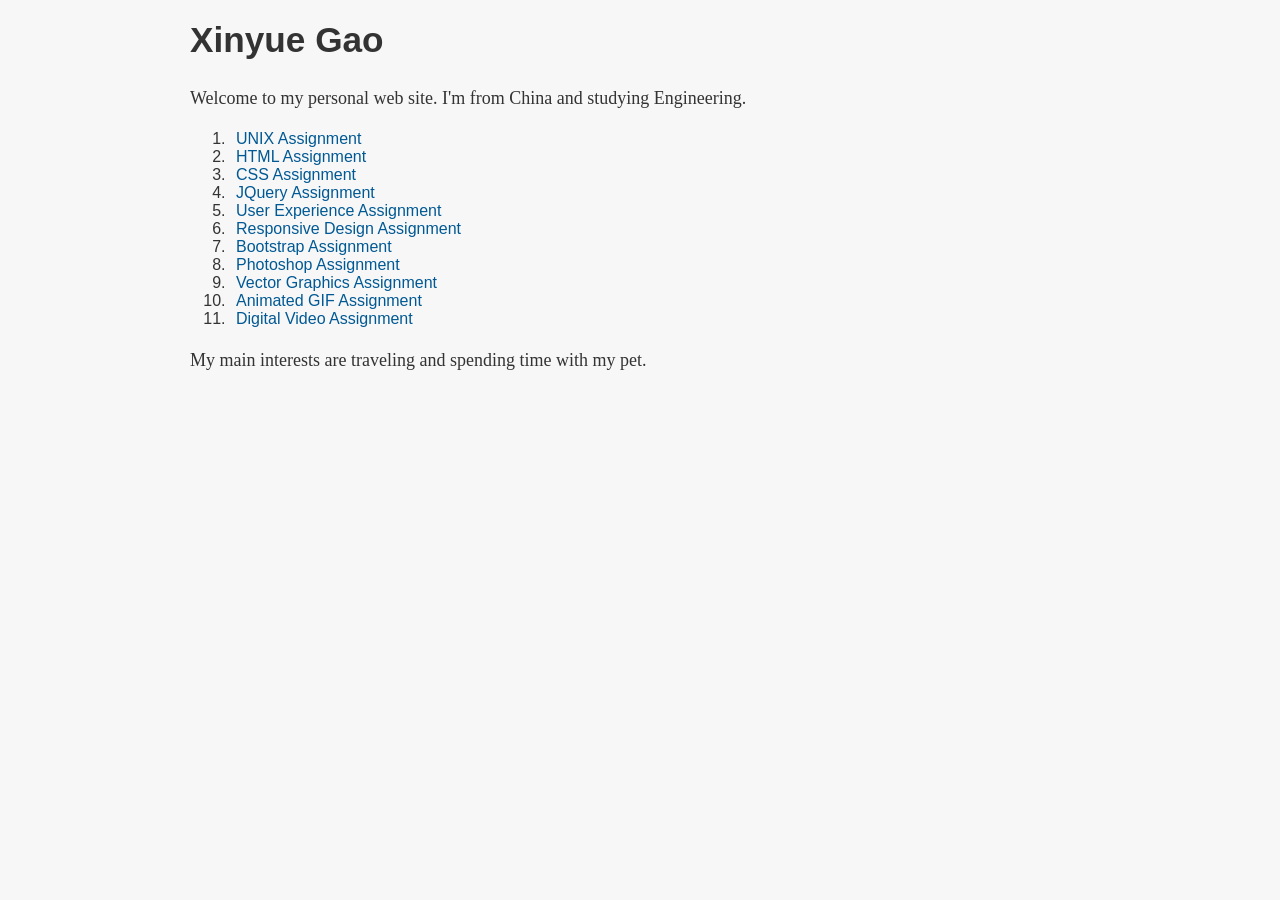
<file: index.html>
<!DOCTYPE html>
<html lang="en">

<head>
    <meta charset="utf-8" />
    <meta name="viewport" content="width=device-width, initial-scale=1.0" />
    <title>Xinyue Gao - Home</title>
    <link rel="stylesheet" href="css/main.css" />
</head>

<body>
    <h1>Xinyue Gao</h1>

    <p>Welcome to my personal web site. I'm from China and studying Engineering.</p>

    <ol>
        <li><a href="index.html">UNIX Assignment</a></li>
        <li><a href="about_me.html">HTML Assignment</a></li>
        <li><a href="index.html">CSS Assignment</a></li>
        <li><a href="topic_of_interest.html">JQuery Assignment</a></li>
        <li><a href="user_experience_design.html">User Experience Assignment</a></li>
        <li><a href="index.html">Responsive Design Assignment</a></li>
        <li><a href="professional_site.html">Bootstrap Assignment</a></li>
        <li><a href="photoshop.html">Photoshop Assignment</a></li>
        <li><a href="vector_graphics.html">Vector Graphics Assignment</a></li>
        <li><a href="animated_gif.html">Animated GIF Assignment</a></li>
        <li><a href="video.html">Digital Video Assignment</a></li>
    </ol>

    <p>My main interests are traveling and spending time with my pet.</p>
</body>

</html>
</file>
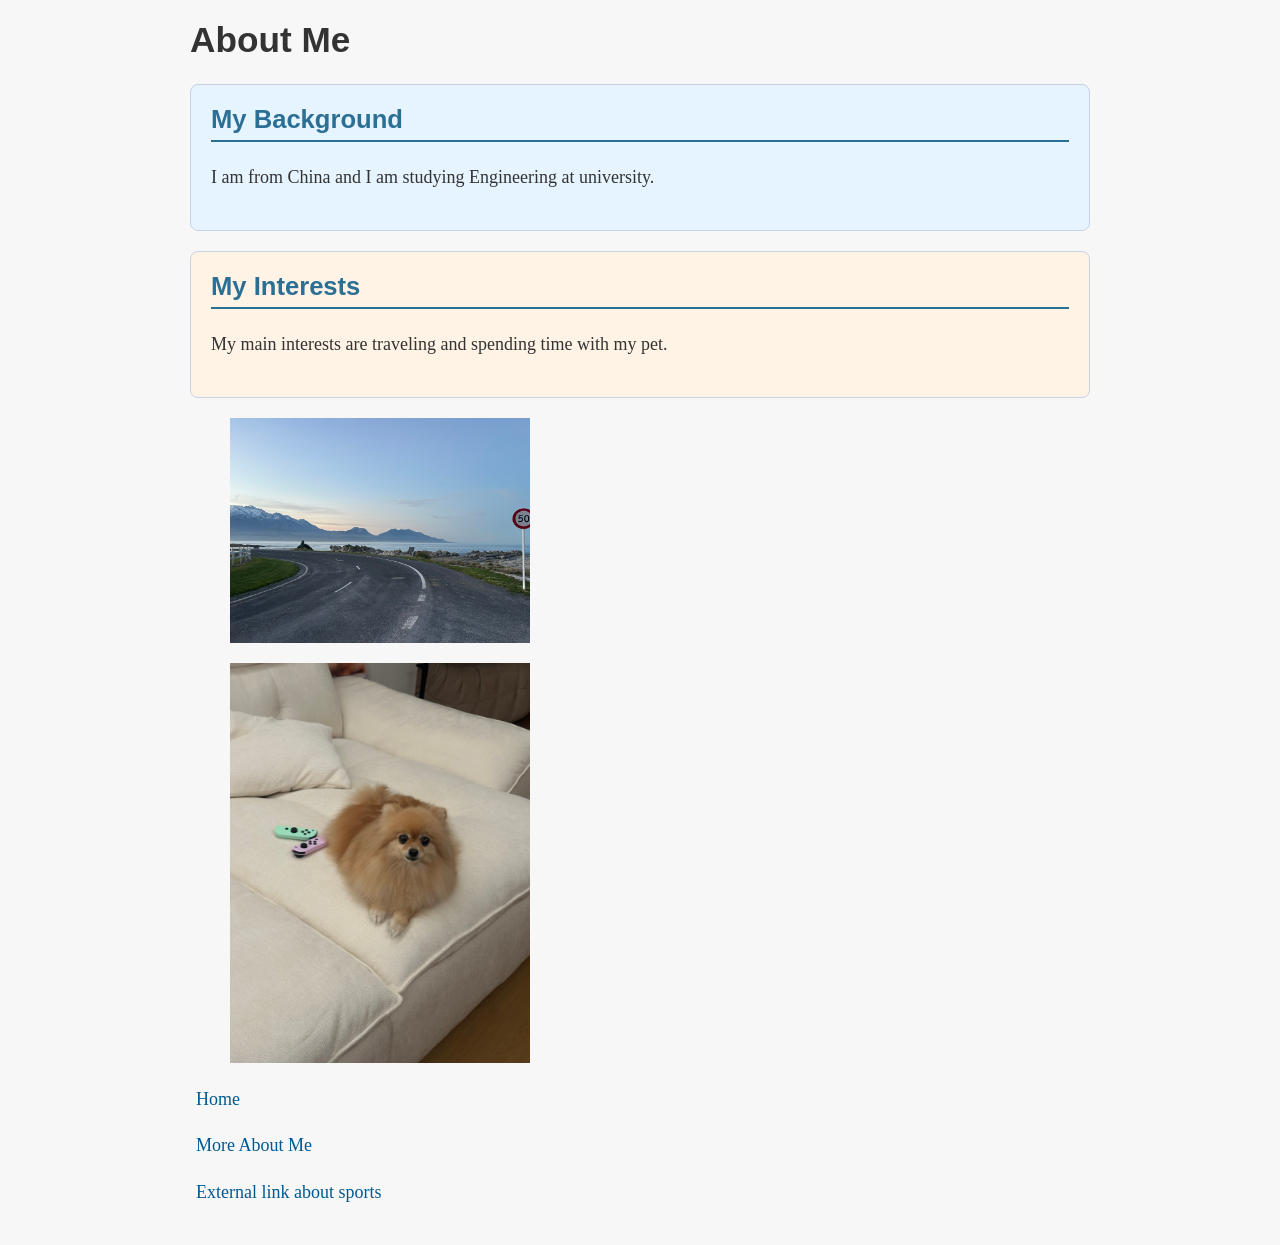
<file: about_me.html>
<!DOCTYPE html>
<html lang="en">

<head>
    <meta charset="utf-8" />
    <meta name="viewport" content="width=device-width, initial-scale=1.0" />
    <title>About Me - Xinyue Gao</title>
    <link rel="stylesheet" href="css/main.css" />
</head>

<body class="about-page">
    <h1>About Me</h1>
    <section id="my_background">
        <h2>My Background</h2>
        <p>I am from China and I am studying Engineering at university.</p>
    </section>

    <section id="my_interests">
        <h2>My Interests</h2>
        <p>My main interests are traveling and spending time with my pet.</p>
    </section>

    <figure>
        <img src="images/sea.jpg" alt="experience image" width="300" />
    </figure>

    <figure>
        <img src="images/dog.jpg" alt="pet photo" width="300" />
    </figure>

    <p><a href="index.html">Home</a></p>
    <p><a href="more_about_me.html">More About Me</a></p>
    <p><a href="https://en.wikipedia.org/wiki/Sport">External link about sports</a></p>
</body>

</html>
</file>
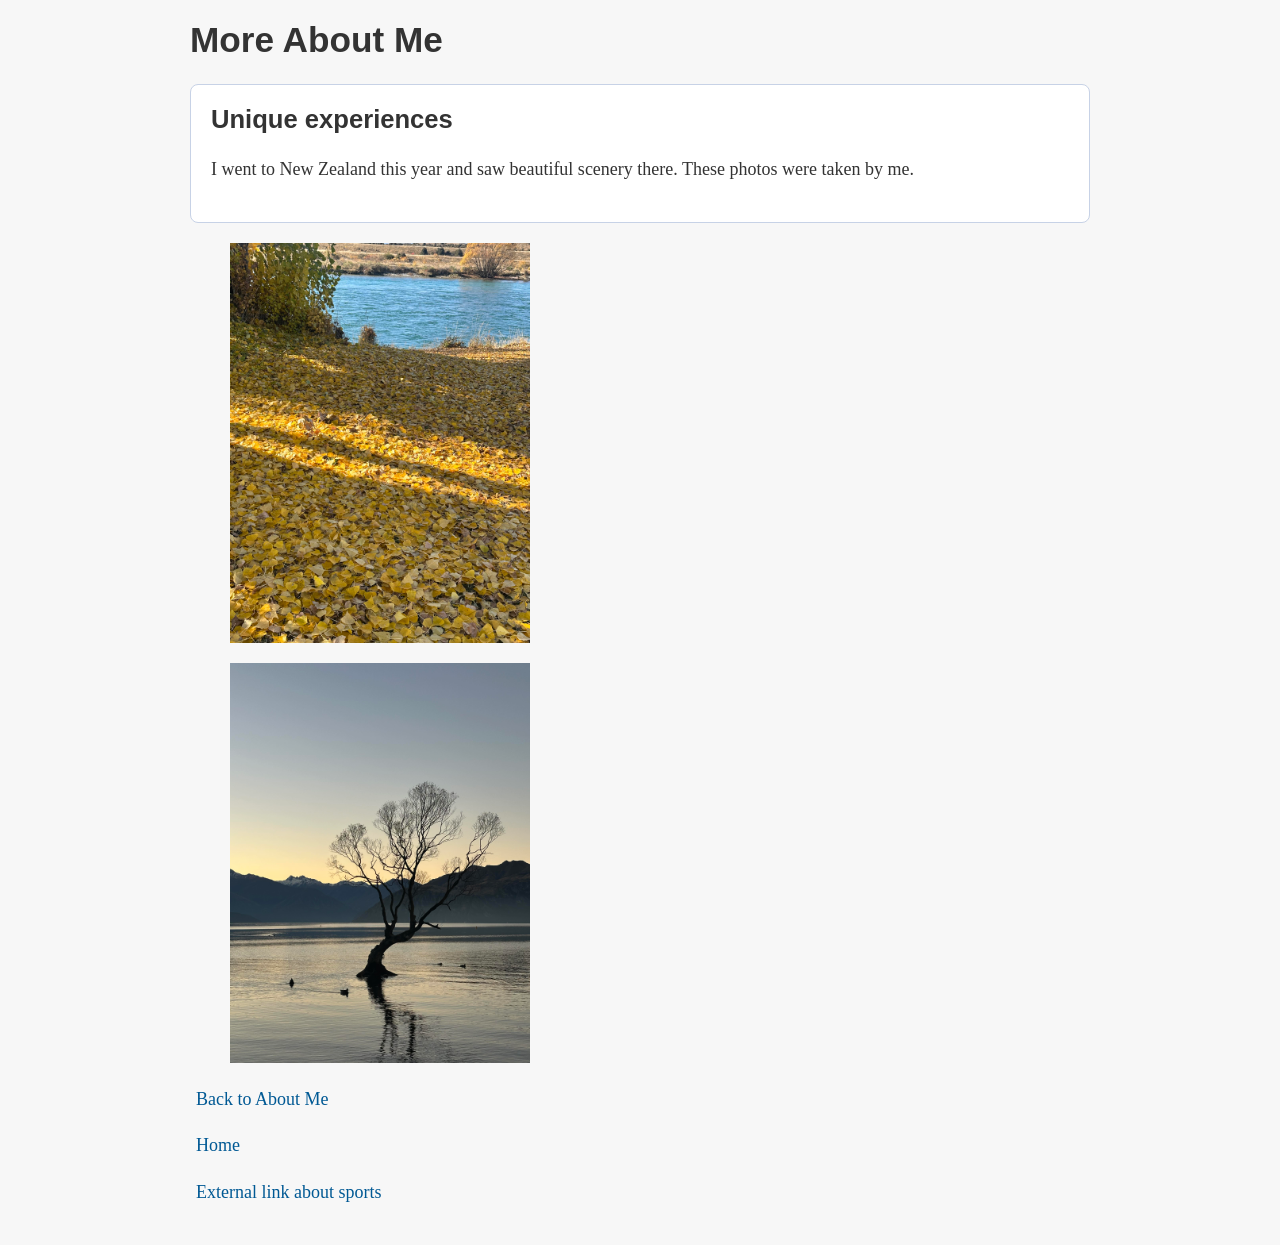
<file: more_about_me.html>
<!DOCTYPE html>
<html lang="en">

<head>
    <meta charset="utf-8" />
    <meta name="viewport" content="width=device-width, initial-scale=1.0" />
    <title>More About Me - Xinyue Gao</title>
    <link rel="stylesheet" href="css/main.css" />
</head>

<body class="more-page">
    <h1>More About Me</h1>
    <section>
        <h2>Unique experiences</h2>
        <p>I went to New Zealand this year and saw beautiful scenery there. These photos were taken by me.</p>
    </section>

    <figure>
        <img src="images/leaves.jpg" alt="photo" width="300" />
    </figure>

    <figure>
        <img src="images/tree.jpg" alt="photo" width="300" />
    </figure>

    <p><a href="about_me.html">Back to About Me</a></p>
    <p><a href="index.html">Home</a></p>
    <p><a href="https://en.wikipedia.org/wiki/Sport">External link about sports</a></p>
</body>

</html>
</file>
<file: css/main.css>
/* basic page style for all pages */
body {
    margin: 0 auto;
    padding: 20px;
    max-width: 900px;
    font-family: 'Segoe UI', Tahoma, Geneva, Verdana, sans-serif;
    background-color: hsl(0, 0%, 97%);
    color: #333;
}

/* paragraph font different from browser defaults */
p {
    font-family: 'Georgia', serif;
    font-size: 18px;
    line-height: 1.6;
}

/* heading styles for all pages */
h1,
h2,
h3 {
    font-family: 'Arial', Helvetica, sans-serif;
    margin-top: 0;
}

h1 {
    font-size: 2.2rem;
}

h2 {
    font-size: 1.6rem;
}

h3 {
    font-size: 1.3rem;
}

/* link styles for all pages */
a {
    color: hsl(204, 100%, 29%);
    text-decoration: none;
    padding: 4px 6px;
}

a:visited {
    color: #7a3f98;
}

a:hover {
    background-color: #d9f0ff;
}

a:active {
    color: #d64161;
}

/* special styles for about_me and more_about_me pages */
.about-page section,
.more-page section {
    background-color: #ffffff;
    padding: 20px;
    margin-bottom: 20px;
    border: 1px solid #c7d2e6;
    border-radius: 8px;
}

/* special style for about_me sections */
#my_background {
    background-color: #e6f4ff;
}

#my_interests {
    background-color: #fff3e6;
}

/* style for h2 elements nested inside section on the about me page */
.about-page section h2 {
    color: #2c6f95;
    border-bottom: 2px solid #2c6f95;
    padding-bottom: 6px;
}
</file>
